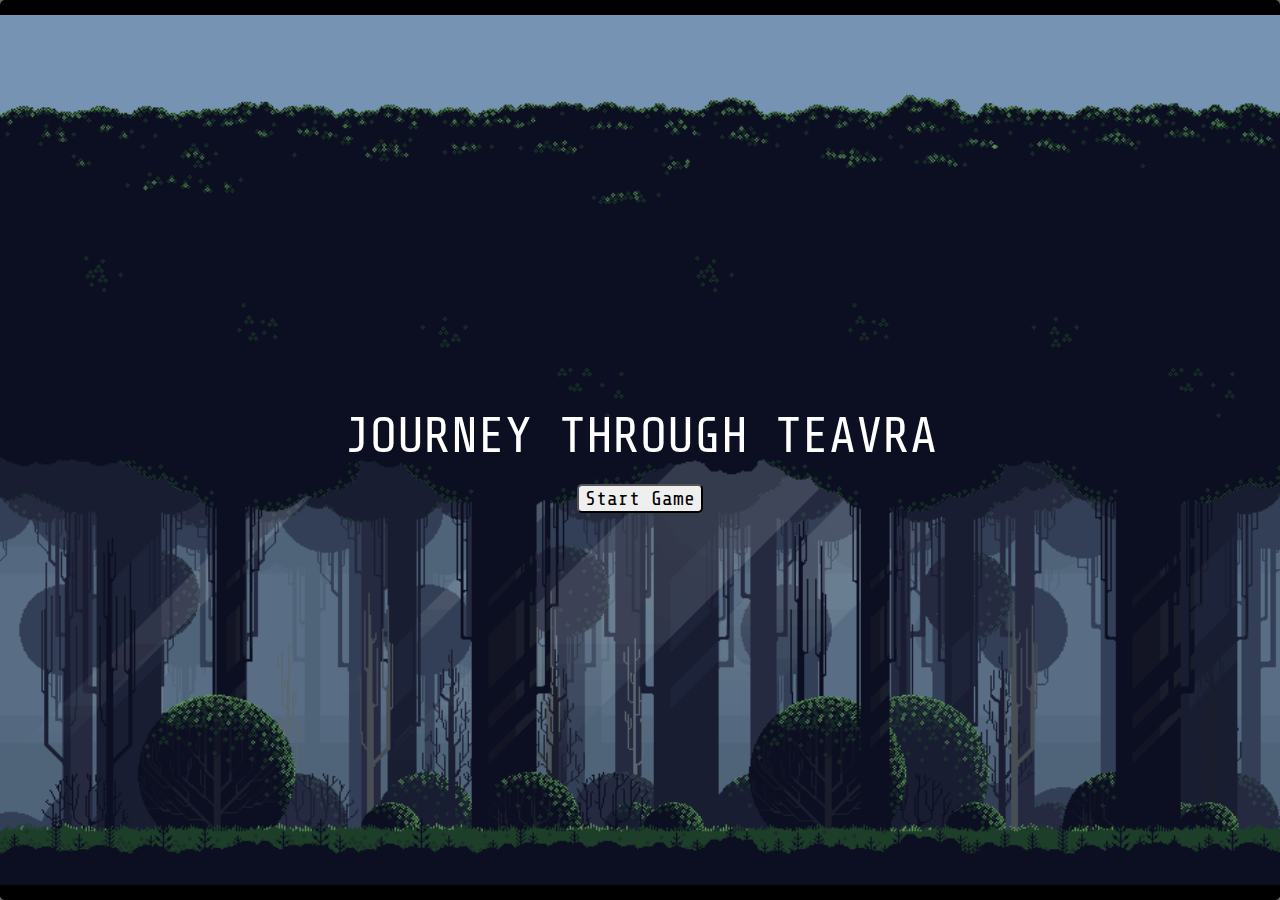
<file: home.html>
<!DOCTYPE html>
<html itemscope itemtype="https://schema.org/CreativeWork">
<head>
  <meta charset="UTF-8"/>
  <meta name="viewport" content="width=device-width, initial-scale=1.0">
  <link href="../static/style.css" rel="stylesheet">
  <link rel="preconnect" href="https://fonts.gstatic.com">
  <link href="https://fonts.googleapis.com/css2?family=Share+Tech+Mono&display=swap" rel="stylesheet">

  <!--
        Simple text game v0.1
        ==================

        A minimalist text adventure by Pavithra Mohan, Laura Pryor and Terry Tumennasan

        Github: https://github.com/terry10k/CS355Project
    -->
  <title>Text-Based Adventure Game</title>
  <meta itemprop="description" name="description" property="og:description" content="Text adventure">
  <meta itemprop="name" property="og:title" content="Text-Based Adventure Game" />

  <script src="https://ajax.googleapis.com/ajax/libs/jquery/3.5.1/jquery.min.js"></script>

  <script defer src = "../static/Player.js"></script>
  <script defer src = "../static/area.js"></script>
  <script defer src = "../static/Enemy.js"></script>
  <script defer src = "../static/npc.js"></script>
  <script defer src = "../static/item.js"></script>
  <script defer src = "../static/potions.js"></script>
  <script defer src = "../static/weapon.js"></script>
  <script defer src = "../static/titleScreen.js"></script>
  <script defer src = "../static/testInventory.js"></script>
  <script defer src="../static/game.js"></script>


  <!--
  <script defer src = "../static/combat.js"></script>
  -->



</head>
<body>
<div id="titleScreen">
  <div id="titleName">JOURNEY THROUGH TEAVRA</div>
  <button id="startButton">Start Game</button>
  <div id ="namePrompt">Welcome, stranger! What is your name?</div>
  <div id = nameContainer></div>
</div>


<div id = "head"></div>
<div id = "hud">
  <div id="hudTitle"></div>
  <div id="hudPicture">

  </div>

  <div id="hudStats">
    <div id="health">
      hp
    </div>
    <div class="hpBar">
      <span style="width: 0%"></span>
    </div>


    <div id="mana">
      mana
    </div>
    <div class="manaBar">
      <span style="width: 0%"></span>
    </div>

    <div id="atk">
      atk
    </div>

  </div>
</div>

</div>

<div class="container">
  <div class="combatContainer"></div>

  <div id="prompt">Text</div>
  <div id="option-buttons" class="button-grid">
    <button class="button">Option 1</button>
    <button class="button">Option 2</button>
    <button class="button">Option 3</button>
    <button class="button">Option 4</button>
  </div>
</div>



<div id = "inventory">
  <div id="inventoryTitle">Inventory</div>
  <div id="inventoryItems">
    <div id="inventoryItem1"></div>
    <div id="inventoryItem2"></div>
    <div id="inventoryItem3"></div>
    <div id="inventoryItem4"></div>
    <div id="inventoryItem5"></div>
    <div id="inventoryItem6"></div>
    <div id="inventoryItem7"></div>
    <div id="inventoryItem8"></div>
    <div id="inventoryItem9"></div>
    <div id="inventoryItem10"></div>
  </div>
</div>
<div id = "footer"></div>

</body>
</html>
</file>
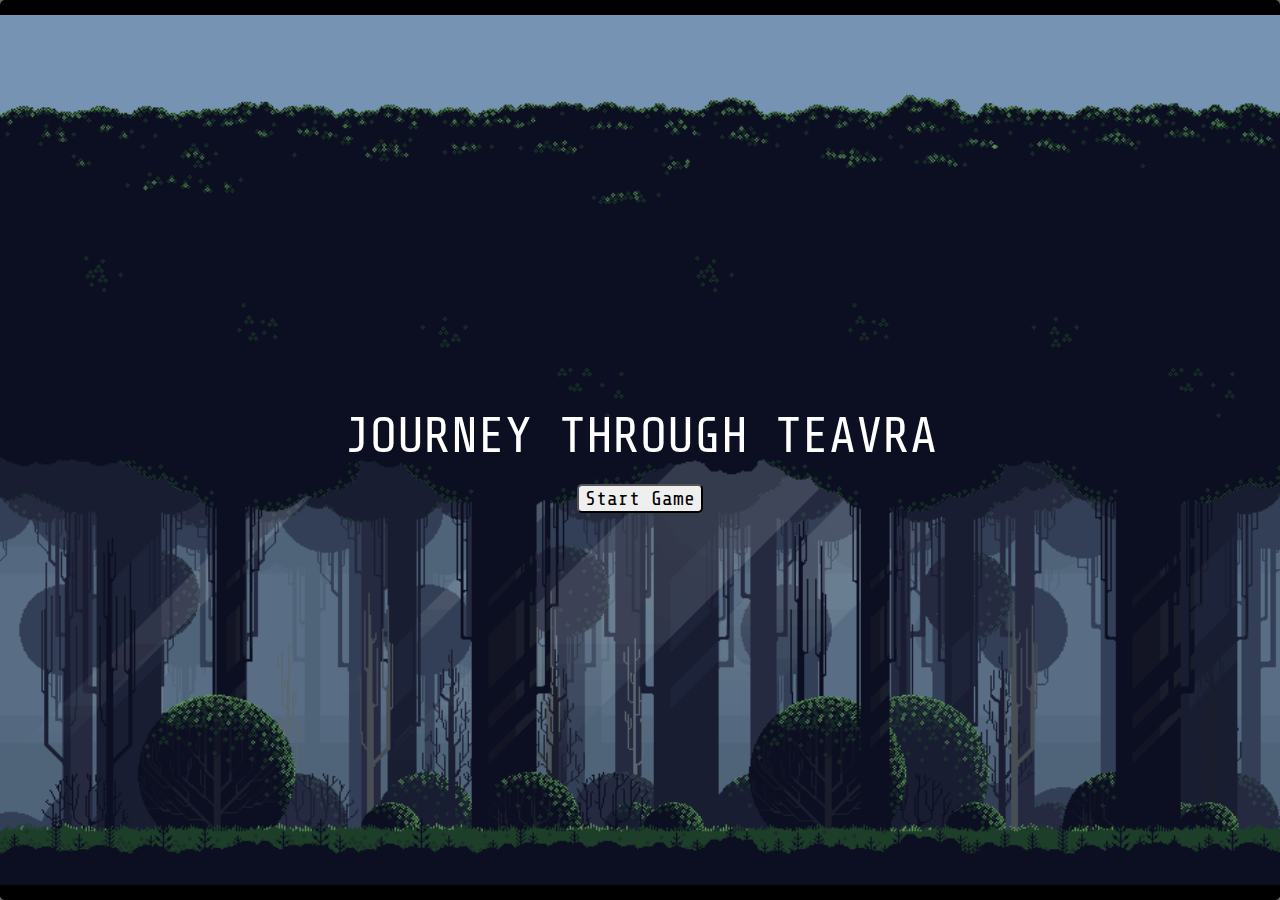
<file: html/home.html>
<!DOCTYPE html>
<html itemscope itemtype="https://schema.org/CreativeWork">
<head>
  <meta charset="UTF-8"/>
  <meta name="viewport" content="width=device-width, initial-scale=1.0">
  <link href="../static/style.css" rel="stylesheet">
  <link rel="preconnect" href="https://fonts.gstatic.com">
  <link href="https://fonts.googleapis.com/css2?family=Share+Tech+Mono&display=swap" rel="stylesheet">

  <!--
        Simple text game v0.1
        ==================

        A minimalist text adventure by Pavithra Mohan, Laura Pryor and Terry Tumennasan

        Github: https://github.com/terry10k/CS355Project
    -->
  <title>Text-Based Adventure Game</title>
  <meta itemprop="description" name="description" property="og:description" content="Text adventure">
  <meta itemprop="name" property="og:title" content="Text-Based Adventure Game" />

  <script src="https://ajax.googleapis.com/ajax/libs/jquery/3.5.1/jquery.min.js"></script>

  <script defer src = "../static/area.js"></script>
  <script defer src = "../static/Enemy.js"></script>
  <script defer src = "../static/npc.js"></script>
  <script defer src = "../static/item.js"></script>
  <script defer src = "../static/potions.js"></script>
  <script defer src = "../static/weapon.js"></script>
  <script defer src = "../static/Player.js"></script>
  <script defer src = "../static/titleScreen.js"></script>
  <script defer src = "../static/combat.js"></script>
  <script defer src="../static/game.js"></script>


  <!--
  <script defer src = "../static/combat.js"></script>
  -->



</head>
<body>
<div id="titleScreen">
  <div id="titleName">JOURNEY THROUGH TEAVRA</div>
  <button id="startButton">Start Game</button>
  <div id ="namePrompt">Welcome, stranger! What is your name?</div>
  <div id = nameContainer></div>
</div>


<div id = "head">
  <div id = "headTitle">JOURNEY THROUGH TEAVRA</div>
</div>
<div id = "hud">
  <div id="hudTitle"></div>
  <div id="hudPicture">

  </div>

  <div id="hudStats">
    <div id="health">
      hp
    </div>
    <div class="hpBar">
      <span style="width: 0%"></span>
    </div>


    <div id="mana">
      mana
    </div>
    <div class="manaBar">
      <span style="width: 0%"></span>
    </div>

    <div id="atk">
      atk
    </div>

  </div>
</div>

</div>

<div class="container">
  <div class="combatContainer">
    <div id="enemyContainer">
      <div id="combatEnemy"></div>
      <div id="enemyStats"></div>
    </div>
    <div id="combatMenu">
      <div id="combatPrompt"></div>
      <div id="combatButtons">
        <button id = "combatAttack">Attack</button>
        <button id = "combatRun">Run</button>
      </div>
    </div>
  </div>

  <div id="prompt">Text</div>
  <div id="option-buttons" class="button-grid">
    <button class="button">Option 1</button>
    <button class="button">Option 2</button>
    <button class="button">Option 3</button>
    <button class="button">Option 4</button>
  </div>
</div>



<div id = "inventory">
  <div id="inventoryTitle">Inventory</div>
  <div id="inventoryItems">
    <div id="inventoryItem0"></div>
    <div id="inventoryItem1"></div>
    <div id="inventoryItem2"></div>
    <div id="inventoryItem3"></div>
    <div id="inventoryItem4"></div>
    <div id="inventoryItem5"></div>
    <div id="inventoryItem6"></div>
    <div id="inventoryItem7"></div>
    <div id="inventoryItem8"></div>
    <div id="inventoryItem9"></div>
  </div>
</div>
<div id = "footer"></div>

</body>
</html>
</file>
<file: static/style.css>
* {
    font-family: 'Share Tech Mono', monospace;
    font-size: 20px;
    border-radius: 5px;

}

body {

    padding: 0;
    margin: 0;
    height: 100vh;
    width: auto;
    /*
    justify-content: center;
    align-items: center;
    */
    display: flex;
    flex-flow: row;
    flex-wrap: wrap;
    background-color: dimgray;
}

#head {
    width: 100%;
    height: 20%;
    background-color: lightgoldenrodyellow;
    background-image: url('StartBackground.png');
    background-repeat: repeat-x;
    background-size: contain;
}

#headTitle{
    padding: 1.35em;
    font-size: 40px;
    color: white;
    text-align: center;
}

#hud {
    width: 15%;
    height: 60%;
    background-color: indianred;
}

#hudTitle {
    width: 100%;
    height: auto;
    float: top;
    background-color: black;
    color: white;
}

#inventory {
    width: 15%;
    height: 60%;
    background-color: royalblue;
    color:white;
    font-size: 20px;
}

#inventoryTitle {
    width: 100%;
    height: 5%;
    float: top;
    background-color: black;

}

#inventoryItems {
    display: flex;
    flex-flow: column;
    width: 100%;
    height: 95%;
    color: white;
    float: bottom;
    background-color: antiquewhite;
}

#inventoryItems > div {
    border-radius: 5px;
    margin: -1px;
    height: 10%;
    width: 100%;
    text-decoration: none;
    border: 1px solid black;
    border-right: 0px;
    color: black;
    display: flex;
    flex-flow: row;
    justify-content: space-between;
    align-items: center;
}


#footer {
    width: 100%;
    height: 20%;
    background-color: lightgray;
    background-image: url('Footer.png');
    background-repeat: repeat-x;
    background-size: contain;
}

#prompt {
    margin: auto;
    padding: 30px;
    text-align: center;

    min-height: 0%;

}

#option-buttons {
    padding: 0 30px 0;
    display: flex;
    flex-flow: row;
    flex-wrap: wrap;
    justify-content: center;
}

.button {
    padding: 10px;
}


.combatContainer {
    width: 100%;
    height: 0;
    background-color: white;
    max-height: 100%;
    min-height: 0;
    display: flex;
    flex-flow: row;
    flex-wrap: wrap;
    border-radius: 0;
}

.combatContainer > div {
    border-radius: 0;
}

#enemyContainer {
    display: none;
    flex-flow: column;
    justify-content: center;
    align-items: center;
    width: 60%;
    height: 60%;
    margin: 0 20% 0;
    background-color: white;
}

#combatEnemy {
    width: 100%;
    height: 90%;
}

#combatEnemy > img {
    width: 100%;
    height: 100%;
}

#enemyStats {
    width: 100%;
    height: 10%;
    text-align: center;
}

#combatMenu {
    width: 100%;
    height: 40%;
    background-color: white;
    display: none;
    flex-flow: column;
    justify-content: space-around;
    align-items: center;
}

#combatPrompt {
    width: 80%;
    border: 1px solid black;
    height: 50%;
    background-color: white;
    padding: 30px;
    text-align: center;
}

#combatButtons {
    width : 70%;
    height: 40%;
    background-color: white;
    display: flex;
    flex-flow: row;
    flex-wrap: wrap;
    justify-content: space-evenly;
    padding: 12px;
}

#combatButtons > button {
    padding: 0 20% 0;
    width: auto;
}


.container {
    width: 70%;
    height: 60%;
    background-color: white;
}

.button-grid {
    display: grid;
    grid-template-columns: repeat(2, auto);
    gap: 10px;
    margin: 20px;
}

.button:hover {
    border-color: black;
}


#titleScreen {
    height: 100%;
    width: 100%;
    background-color: black;
    background-image: url('StartBackground.png');
    background-position: center;
    background-repeat: repeat-x;
    background-size: contain;
    color: white;
    position: absolute;
    z-index: 100;
    display: flex;
    justify-content: center;
    align-items: center;
    flex-flow: column;
}

#titleName {
    padding: 20px;
    font-size: 50px;
    color: white;
}

#nameContainer :not(#namePrompt){
    margin: 10px;
    width: auto;
    height: 25px;

}

#nameContainer {
    display: none;
    align-items: center;
    justify-content: center;
    flex-flow: row;
}

#namePrompt {
    display: none;
}

hudTitle {

}

.hpBar {
    background-color: #fafafa;
    height: 25px;
    width: 100%;
    box-shadow: 0 1px 5px #000 inset, 0 1px 0 #444;
}

.hpBar span {
    display: inline-block;
    height: 100%;
    border-radius: 3px;
    box-shadow: 0 1px 0 rgba(255, 255, 255, .5) inset;
    transition: width .4s ease-in-out;
    background-color: #b52b27;
}

.manaBar {
    background-color: #fafafa;
    height: 25px;
    width: 100%;
    box-shadow: 0 1px 5px #000 inset, 0 1px 0 #444;
}

.manaBar span {
    display: inline-block;
    height: 100%;
    border-radius: 3px;
    box-shadow: 0 1px 0 rgba(255, 255, 255, .5) inset;
    transition: width .4s ease-in-out;
    background-color: #34c2e3;

}

#hudStats {
    display: flex;
    flex-flow: column;
}
</file>
